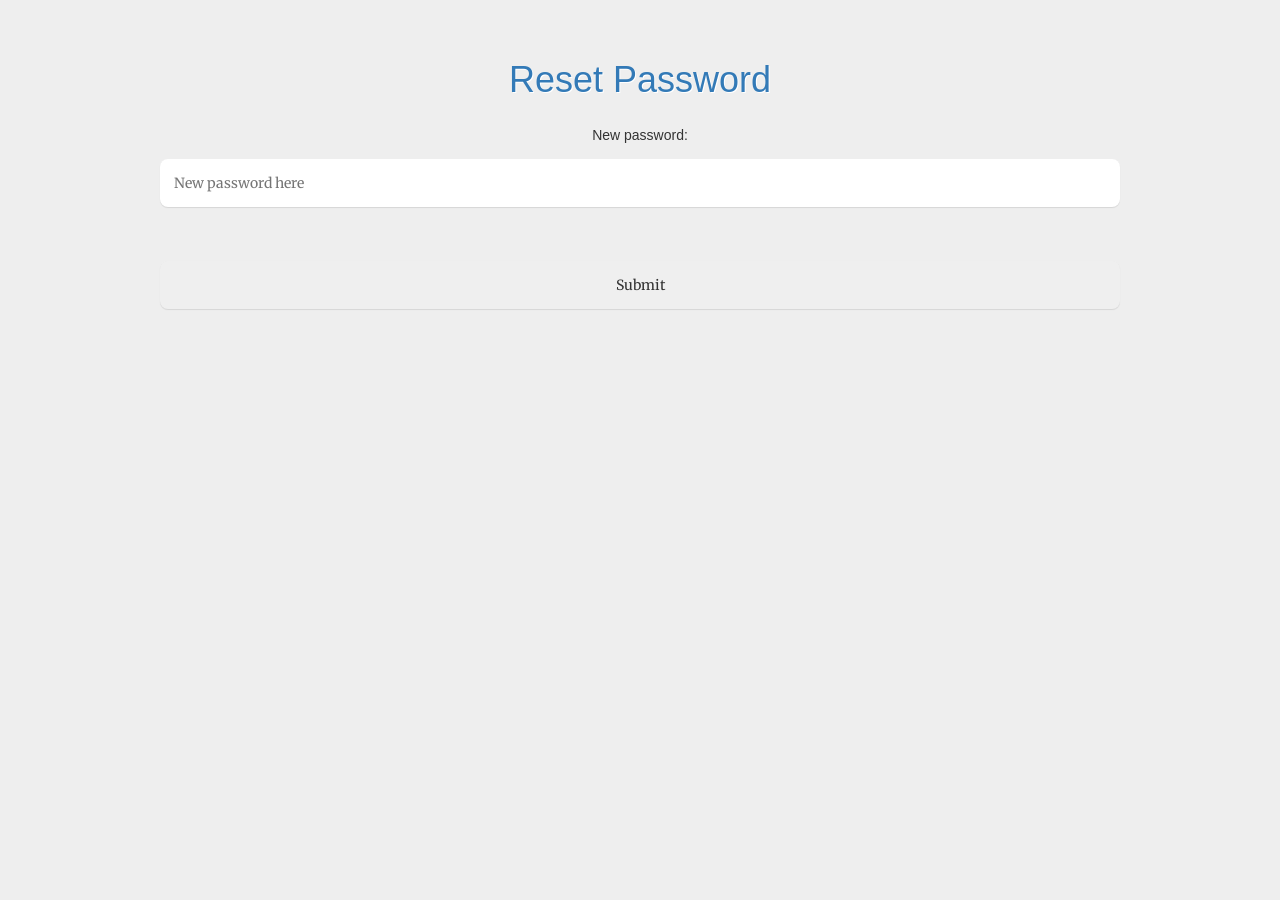
<file: src/main/resources/static/reset.html>
<!DOCTYPE html>
<html lang="en">
<head>
<meta name="_csrf" content="${_csrf.token}"/>
	<!-- default header name is X-CSRF-TOKEN -->
	<meta name="_csrf_header" content="${_csrf.headerName}"/>
    <meta charset="utf-8">
    <meta http-equiv="X-UA-Compatible" content="IE=edge">
    <meta name="viewport" content="width=device-width, initial-scale=1">
    <!-- The above 3 meta tags *must* come first in the head; any other head content must come *after* these tags -->
    <meta name="description" content="">
    <meta name="author" content="">

    <title>Forgot my password Demo</title>
    
    <!--CSS Defenitions  -->
    <link href="resources/css/blog-home.css" rel="stylesheet">
    <link href="resources/css/bootstrap.css" rel="stylesheet">
    <link href="resources/css/bootstrap.min.css" rel="stylesheet">
    <link href="resources/css/common.css" rel="stylesheet">
    <link href="resources/css/form.css" rel="stylesheet">
    <script src="https://ajax.googleapis.com/ajax/libs/jquery/1.11.2/jquery.min.js"></script>
    <!--JS Defenitions  -->
	<script src="resources/js/angular.min.js"></script>
	<script src="resources/js/bootstrap.min.js"></script>
	<script src="resources/js/app.js"></script>
	<script src="resources/js/ui-bootstrap-1.1.0.min.js"></script>
</head>
<body>

<div data-ng-app="resetPasswordApp" data-ng-controller="resetPasswordAppController">
		
<h1>Reset Password</h1>

<form>
  New password:<br>
  <input type="text" name="newPassword" ng-model="newPassword" placeholder="New password here">
  <br><br>
  <input type="submit" value="Submit" data-ng-click="updateMyPassword()">
  <p>{{updatePasswordMessage}}</p>
</form> 
  
</div>
</body>
</html>
</file>
<file: src/main/resources/static/resources/css/common.css>
body {
    padding-top: 40px;
    padding-bottom: 40px;
    background-color: #eee;
}

.form-signin {
    max-width: 330px;
    padding: 15px;
    margin: 0 auto;
}

.form-signin .form-signin-heading,
.form-signin .checkbox {
    margin-bottom: 10px;
}

.form-signin .checkbox {
    font-weight: normal;
}

.form-signin .form-control {
    position: relative;
    height: auto;
    -webkit-box-sizing: border-box;
    -moz-box-sizing: border-box;
    box-sizing: border-box;
    padding: 10px;
    font-size: 16px;
}

.form-signin .form-control:focus {
    z-index: 2;
}

.form-signin input {
    margin-top: 10px;
    border-bottom-right-radius: 0;
    border-bottom-left-radius: 0;
}

.form-signin button {
    margin-top: 10px;
}

.has-error {
    color: red
}
</file>
<file: src/main/resources/static/resources/css/form.css>
@import url(http://fonts.googleapis.com/css?family=Merriweather);

*, *:before, *:after {
	-moz-box-sizing: border-box;
	-webkit-box-sizing: border-box;
	box-sizing: border-box;
}

h1 {
	text-align: center;
	color: #337ab7;
	text-shadow: 1px 1px 0 white;
	
}

form {
	max-width: 960px;
	text-align: center;
	margin: 20px auto;
}

form input, form textarea, select {
	border: 0;
	outline: 0;
	padding: 1em;
	-moz-border-radius: 8px;
	-webkit-border-radius: 8px;
	border-radius: 8px;
	display: block;
	width: 100%;
	margin-top: 1em;
	font-family: 'Merriweather', sans-serif;
	-moz-box-shadow: 0 1px 1px rgba(0, 0, 0, 0.1);
	-webkit-box-shadow: 0 1px 1px rgba(0, 0, 0, 0.1);
	box-shadow: 0 1px 1px rgba(0, 0, 0, 0.1);
	resize: none;
}

form input:focus, form textarea:focus {
	-moz-box-shadow: 0 0px 2px #e74c3c !important;
	-webkit-box-shadow: 0 0px 2px #e74c3c !important;
	box-shadow: 0 0px 2px #e74c3c !important;
}

form #input-submit {
	color: white;
	background: #337ab7;
	cursor: pointer;
}

form #input-submit:hover {
	-moz-box-shadow: 0 1px 1px 1px rgba(170, 170, 170, 0.6);
	-webkit-box-shadow: 0 1px 1px 1px rgba(170, 170, 170, 0.6);
	box-shadow: 0 1px 1px 1px rgba(170, 170, 170, 0.6);
}

.half {
	float: left;
	width: 48%;
	margin-bottom: 1em;
}

.right {
	width: 50%;
}

.left {
	margin-right: 2%;
}

@media ( max-width : 480px) {
	.half {
		width: 100%;
		float: none;
		margin-bottom: 0;
	}
}
/* Clearfix */
.cf:before, .cf:after {
	content: " ";
	/* 1 */
	display: table;
	/* 2 */
}

.cf:after {
	clear: both;
}
</file>
<file: src/main/resources/static/resources/css/blog-home.css>
/*!
 * Start Bootstrap - Blog Home (http://startbootstrap.com/)
 * Copyright 2013-2016 Start Bootstrap
 * Licensed under MIT (https://github.com/BlackrockDigital/startbootstrap/blob/gh-pages/LICENSE)
 */
body {
	padding-top: 110px;
	/* Required padding for .navbar-fixed-top. Remove if using .navbar-static-top. Change if height of navigation changes. */
}

.errorMessage{
	color: red; 
}
.alert-danger {
	font-size: 18px;
}

a:hover {
	text-decoration: none;
}

.list-unstyled a:hover {
	cursor: pointer;
}

h1 {
	text-align: center;
	font-weight: bold;
	margin-bottom: 25px !important;
	color: #2d4064;
}

h2 {
	color: #fff;
	display: inline;
}

footer {
	margin: 50px 0;
}

.navbar>* {
	display: inline-block;
	vertical-align: middle;
}

.navbar h2 {
	font-size: 22px;
	margin: 0;
	margin-right: 15px;
}

.navbar-fixed-bottom, .navbar-fixed-top {
	z-index: 1 !important;
	padding: 12px;
}

.navbar-inverse .navbar-brand, .navbar-inverse .navbar-nav>li>a {
	color: #fff;
	font-size: 18px;
}

.btn-primary {
	background-color: #337ab7;
	border-color: #337ab7;
}

.btn-primary:hover {
	background-color: #103b61;
	border-color: #103b61;
}

#logout_btn {
	margin-right: 30px;
	background-color: transparent;
	border-color: #fff;
}

#logout_btn:hover {
	margin-right: 30px;
	color: #2e6da4;
	background-color: #fff;
	border-color: #fff;
}

#logo_nav {
	width: 185px !important;
	float: right;
}

/* The Modal (background) */
.modal {
	display: none; /* Hidden by default */
	position: fixed; /* Stay in place */
	z-index: 1; /* Sit on top */
	left: 0;
	top: 0;
	width: 100%; /* Full width */
	height: 100%; /* Full height */
	overflow: auto; /* Enable scroll if needed */
	background-color: rgb(0, 0, 0); /* Fallback color */
	background-color: rgba(0, 0, 0, 0.4); /* Black w/ opacity */
}

/* Modal Content/Box */
.modal-content {
	background-color: #f5f5f5;
	margin: 3% auto; /* 15% from the top and centered */
	padding: 20px;
	border: 1px solid #888;
	width: 90%; /* Could be more or less, depending on screen size */
}

/* The Close Button */
.close {
	color: #f5f5f5;
	float: right;
	font-size: 28px;
	font-weight: bold;
}

.close:hover, .close:focus {
	color: black;
	text-decoration: none;
	cursor: pointer;
}

.input-group {
	z-index: 0;
}

/* -------------------- Select Box Styles: bavotasan.com Method (with special adaptations by ericrasch.com) */
/* -------------------- Source: http://bavotasan.com/2011/style-select-box-using-only-css/ */
.styled-select {
	background: url(http://i62.tinypic.com/15xvbd5.png) no-repeat 96% 0;
	height: 29px;
	overflow: hidden;
	width: 240px;
}

hr {
	border: none;
	height: 1px;
	/* Set the hr color */
	color: #b7adad; /* old IE */
	background-color: #b7adad; /* Modern Browsers */
}

.spacial {
	font-family: inherit;
	font-weight: 500;
	line-height: 1.1;
}

.styled-select select {
	font-family: 'Merriweather', sans-serif;
	background: transparent;
	border: none;
	font-size: 14px;
	height: 29px;
	padding: 5px;
	/* If you add too much padding here, the options won't show in IE */
	width: 100%;
}

.styled-select.slate {
	background: url(http://i62.tinypic.com/2e3ybe1.jpg) no-repeat right
		center;
	height: 34px;
	width: 240px;
}

.styled-select.slate select {
	border: 1px solid #ccc;
	font-size: 16px;
	height: 34px;
	width: 268px;
}

/* -------------------- Rounded Corners */
.rounded {
	-webkit-border-radius: 20px;
	-moz-border-radius: 20px;
	border-radius: 20px;
}

.semi-square {
	-webkit-border-radius: 5px;
	-moz-border-radius: 5px;
	border-radius: 5px;
}

/* -------------------- Colors: Background */
.slate {
	background-color: #ddd;
}

.green {
	background-color: #779126;
}

.blue {
	background-color: #fff;
}

.yellow {
	background-color: #eec111;
}

.black {
	background-color: #000;
}

/* -------------------- Colors: Text */
.slate select {
	color: #000;
}

.green select {
	color: #fff;
}

.blue select {
	color: #0b0b0b;
}

.yellow select {
	color: #000;
}

.black select {
	color: #fff;
}

/* -------------------- Select Box Styles: danielneumann.com Method */
/* -------------------- Source: http://danielneumann.com/blog/how-to-style-dropdown-with-css-only/ */
#mainselection select {
	border: 0;
	color: #EEE;
	background: transparent;
	font-size: 20px;
	font-weight: bold;
	padding: 2px 10px;
	width: 378px;
	*width: 350px;
	*background: #58B14C;
	-webkit-appearance: none;
}

#mainselection {
	overflow: hidden;
	width: 350px;
	-moz-border-radius: 9px 9px 9px 9px;
	-webkit-border-radius: 9px 9px 9px 9px;
	border-radius: 9px 9px 9px 9px;
	box-shadow: 1px 1px 11px #330033;
	background: #58B14C url("http://i62.tinypic.com/15xvbd5.png") no-repeat
		scroll 319px center;
}

/* -------------------- Select Box Styles: stackoverflow.com Method */
/* -------------------- Source: http://stackoverflow.com/a/5809186 */
select#soflow, select#soflow-color {
	-webkit-appearance: button;
	-webkit-border-radius: 2px;
	-webkit-box-shadow: 0px 1px 3px rgba(0, 0, 0, 0.1);
	-webkit-padding-end: 20px;
	-webkit-padding-start: 2px;
	-webkit-user-select: none;
	background-image: url(http://i62.tinypic.com/15xvbd5.png),
		-webkit-linear-gradient(#FAFAFA, #F4F4F4 40%, #E5E5E5);
	background-position: 97% center;
	background-repeat: no-repeat;
	border: 1px solid #AAA;
	color: #555;
	font-size: inherit;
	margin: 20px;
	overflow: hidden;
	padding: 5px 10px;
	text-overflow: ellipsis;
	white-space: nowrap;
	width: 300px;
}

select#soflow-color {
	color: #fff;
	background-image: url(http://i62.tinypic.com/15xvbd5.png),
		-webkit-linear-gradient(#779126, #779126 40%, #779126);
	background-color: #779126;
	-webkit-border-radius: 20px;
	-moz-border-radius: 20px;
	border-radius: 20px;
	padding-left: 15px;
}
</file>
